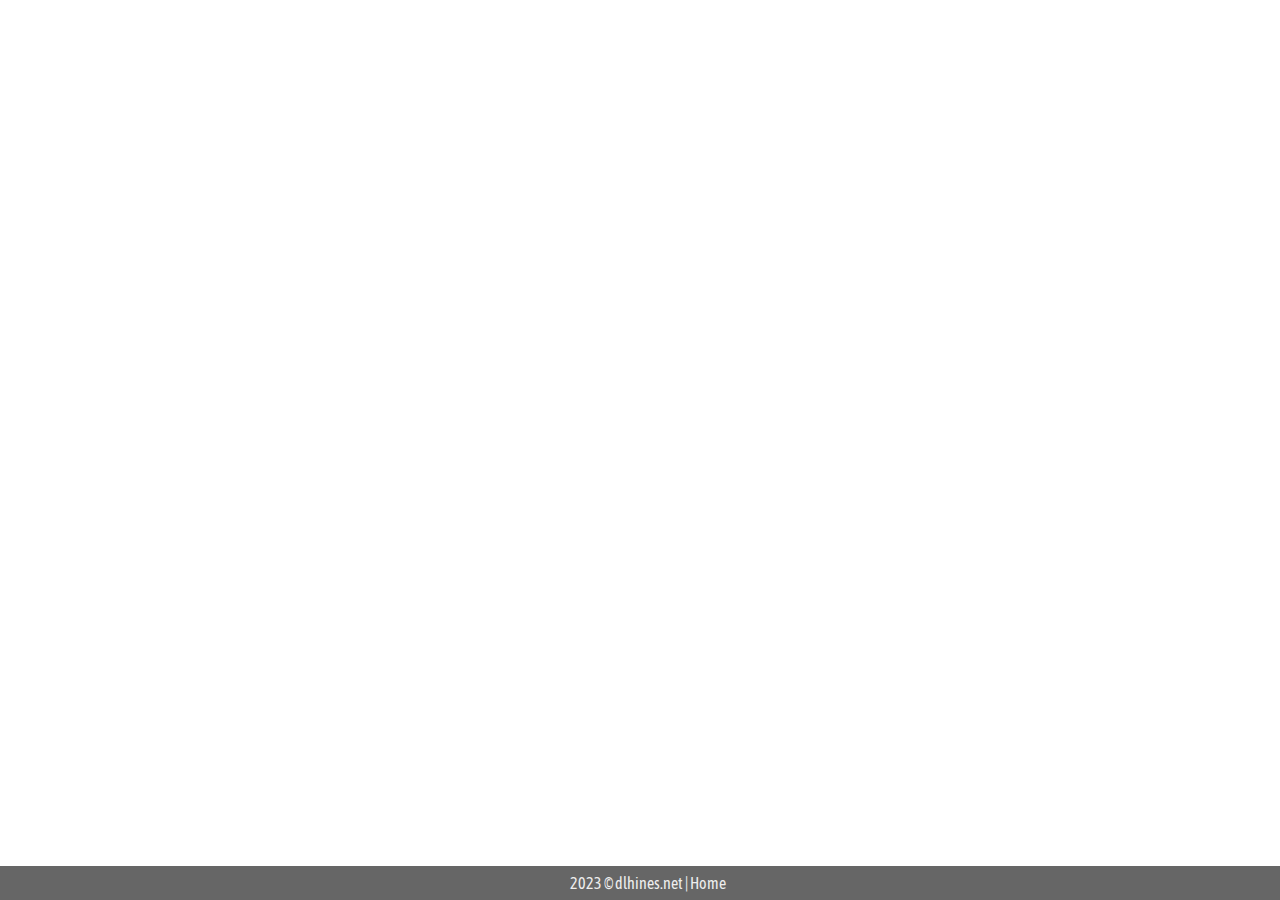
<file: privacy.html>
<!DOCTYPE html>
<html lang="en">
    <head>
        <meta charset="utf-8" />
        <meta name="viewport" content="width=device-width, initial-scale=1">       
        <link rel="stylesheet" href="index.css" />
        <script src="header.js"></script>
    </head>
    <body>
        <main>

        </main>
        <footer>
            <div class="copyright">2023 &copy; dlhines.net | <a href="/">Home</a></div>            
            <script src="index.js"></script>
        </footer>
    </body>
</html>
</file>
<file: index.css>
@import url("https://fonts.googleapis.com/css2?family=Asap+Condensed:wght@300&display=swap");
@import url("https://cdnjs.cloudflare.com/ajax/libs/animate.css/4.1.1/animate.min.css");
html,
body {
  position: fixed;
  height: 100%;
  margin: 0;
  padding: 0;
  overflow: hidden;
}

html {
  background-repeat: no-repeat;
  background-attachment: fixed !important;
  background-size: cover;
}

body {
  font-family: "Asap Condensed", sans-serif;
  font-size: 1.3rem;
}
body a {
  background: #EEEEEE;
  border: 2px solid #999999;
  border-radius: 50px;
  box-shadow: 0 0 5px 2px #999999;
  color: #222222;
  font-size: 1.3rem;
  padding: 15px;
  text-decoration: none;
  transition: border 1s;
}
body a:hover {
  border-color: #666666;
}
body .page {
  align-items: center;
  height: 100vh;
  display: flex;
  justify-content: center;
  width: 100vw;
  text-align: center;
  padding: 0;
  margin: 0;
}
body #home .top,
body #home .bottom {
  height: 50vh;
  width: 100vw;
}
body #home .top {
  display: flex;
}
body #home .top .logo {
  align-self: flex-end;
  display: inline-block;
  filter: drop-shadow(2px 2px 2px #000000);
  margin-left: auto;
  margin-right: auto;
}
body #home .bottom h1 {
  font-size: 6rem;
  margin: 0;
}
body #home .bottom h2 {
  font-size: 2rem;
  margin: 15px 0 0 0;
}
body #home .bottom h3 {
  font-size: 1.5rem;
  margin: 0;
  margin: 15px 0 0 0;
}
body #home .bottom h1, body #home .bottom h2, body #home .bottom h3 {
  color: #EEEEEE;
  filter: drop-shadow(2px 2px 2px #000000);
}
body #home .bottom ul {
  margin: 0;
  margin-top: 50px;
  padding: 0;
}
body #home .bottom ul li {
  display: inline;
  padding: 15px;
}
body #about .col-1 {
  background: #EEEEEE;
  border: 2px solid #999999;
  border-radius: 15px;
  box-shadow: 0 0 5px 2px #999999;
  max-width: 75vh;
  max-height: 55vh;
  padding: 15px;
  text-align: left;
}
body #about .col-1 .content {
  max-height: 55vh;
  overflow-y: scroll !important;
}
body #about .col-1 .content p {
  line-height: 22pt;
}
body footer {
  background-color: #666666;
  bottom: 0;
  color: #EEEEEE;
  font-size: 1rem;
  padding: 8px;
  position: fixed;
  width: 100vw;
  text-align: center;
}
body footer .copyright a {
  background: transparent;
  border: 0;
  border-radius: 0;
  box-shadow: none;
  color: #EEEEEE;
  font-size: inherit;
  padding: 0;
  margin: 0;
}

@media all and (max-width: 1366px) {
  body #home .top .logo {
    width: 25%;
  }
}
@media all and (max-width: 430px) {
  body #home .top {
    height: 35vh;
    text-align: center;
  }
  body #home .top .logo {
    width: 25vh;
  }
  body #home .bottom {
    height: 65vh;
  }
  body #home .bottom h1 {
    font-size: 3.25rem !important;
  }
  body #home .bottom h2 {
    font-size: 1.5rem !important;
  }
  body #home .bottom h3 {
    font-size: 1.3rem !important;
  }
  body #home .bottom ul li {
    display: block;
    margin-top: 10px;
    padding: 15px;
  }
  body #about .col-1 {
    margin: 0px 15px;
  }
}

/*# sourceMappingURL=index.css.map */
</file>
